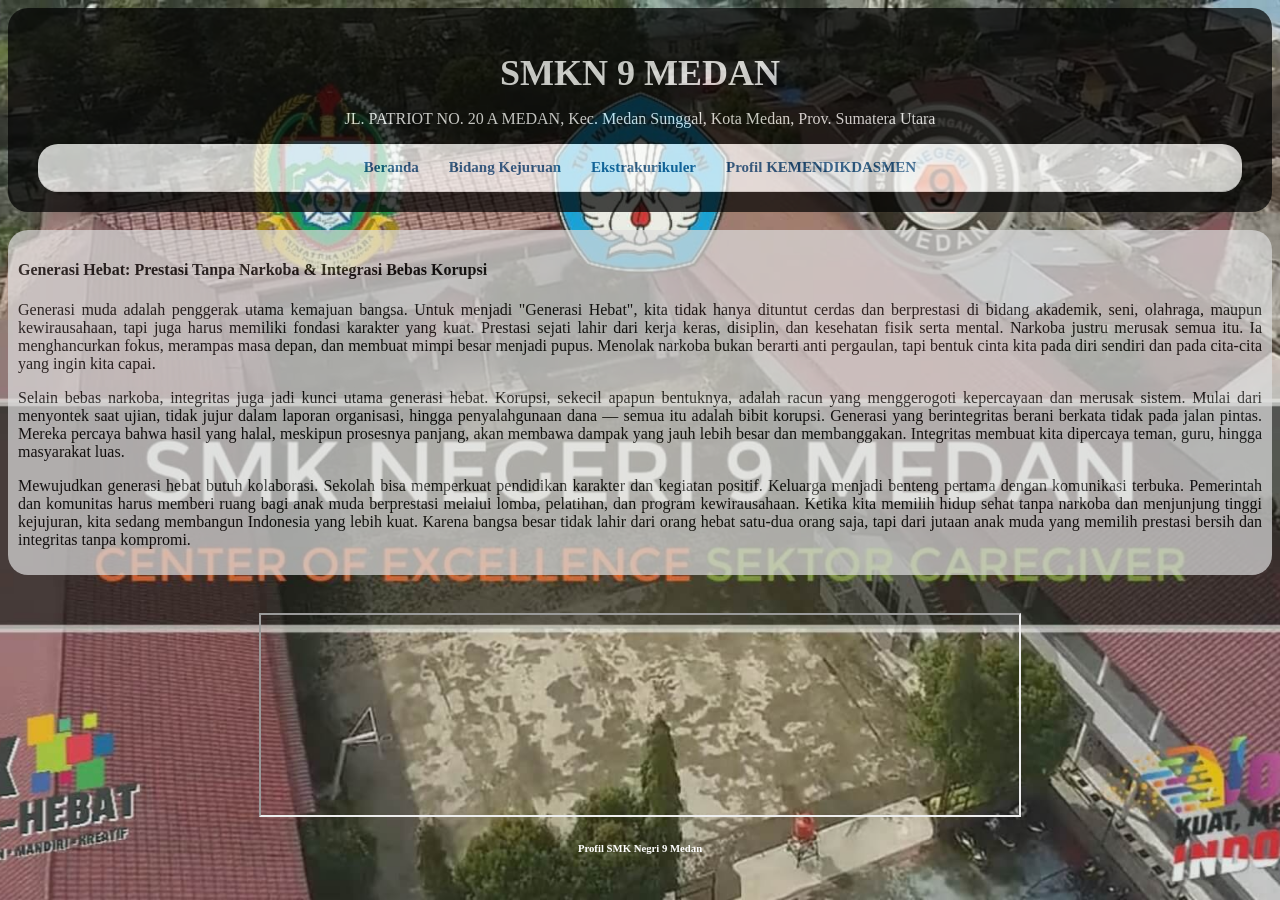
<file: index.html>
<!DOCTYPE html>

<html>

<head>
  <meta http-equiv="CONTENT-TYPE" content="text/html; charset=UTF-8">
  <title>Website_Sekolah</title>

  <link rel="stylesheet" href="index.css">
</head>

<body>
  
    <header class="banner">
    <h1>SMKN 9 MEDAN</h1>
    <p>JL. PATRIOT NO. 20 A MEDAN, Kec. Medan Sunggal, Kota Medan, Prov. Sumatera Utara</p>
  <nav class="menu">
    <a href="index.html">Beranda</a>
    <a href="jurusan.html">Bidang Kejuruan</a>
    <a href="ekskul.html">Ekstrakurikuler</a>
    <a href="https://sekolah.data.kemendikdasmen.go.id/profil-sekolah/344E5C7B-B1DE-4F77-BB3D-430D4CFD1A18">Profil KEMENDIKDASMEN</a>
    </header>
  
  <br>
  
  <article>

        <h4>
            Generasi Hebat: Prestasi Tanpa Narkoba & Integrasi Bebas Korupsi
        </h4>
        
        <p>
            Generasi muda adalah penggerak utama kemajuan bangsa. Untuk menjadi "Generasi Hebat", kita tidak hanya dituntut cerdas dan berprestasi di bidang akademik, seni, olahraga, maupun kewirausahaan, tapi juga harus memiliki fondasi karakter yang kuat. Prestasi sejati lahir dari kerja keras, disiplin, dan kesehatan fisik serta mental. Narkoba justru merusak semua itu. Ia menghancurkan fokus, merampas masa depan, dan membuat mimpi besar menjadi pupus. Menolak narkoba bukan berarti anti pergaulan, tapi bentuk cinta kita pada diri sendiri dan pada cita-cita yang ingin kita capai.
        </p>
        
        <p>
            Selain bebas narkoba, integritas juga jadi kunci utama generasi hebat. Korupsi, sekecil apapun bentuknya, adalah racun yang menggerogoti kepercayaan dan merusak sistem. Mulai dari menyontek saat ujian, tidak jujur dalam laporan organisasi, hingga penyalahgunaan dana — semua itu adalah bibit korupsi. Generasi yang berintegritas berani berkata tidak pada jalan pintas. Mereka percaya bahwa hasil yang halal, meskipun prosesnya panjang, akan membawa dampak yang jauh lebih besar dan membanggakan. Integritas membuat kita dipercaya teman, guru, hingga masyarakat luas.
        </p>

        <p>
            Mewujudkan generasi hebat butuh kolaborasi. Sekolah bisa memperkuat pendidikan karakter dan kegiatan positif. Keluarga menjadi benteng pertama dengan komunikasi terbuka. Pemerintah dan komunitas harus memberi ruang bagi anak muda berprestasi melalui lomba, pelatihan, dan program kewirausahaan. Ketika kita memilih hidup sehat tanpa narkoba dan menjunjung tinggi kejujuran, kita sedang membangun Indonesia yang lebih kuat. Karena bangsa besar tidak lahir dari orang hebat satu-dua orang saja, tapi dari jutaan anak muda yang memilih prestasi bersih dan integritas tanpa kompromi.
        </p>
    
  </article>
  
  <br>
  
  <div class="video">
    
    <iframe src="https://www.youtube.com/embed/hvBKkJvCwF8?si=c5Os4i4S0e9K0bJj" width="60%" height="200" title="Profil SMKN9 Medan" allowfullscreen></iframe>
    <h6 style="color: white; outline: color(black);">Profil SMK Negri 9 Medan</h6>
  </div>

</body>

</html>
</file>
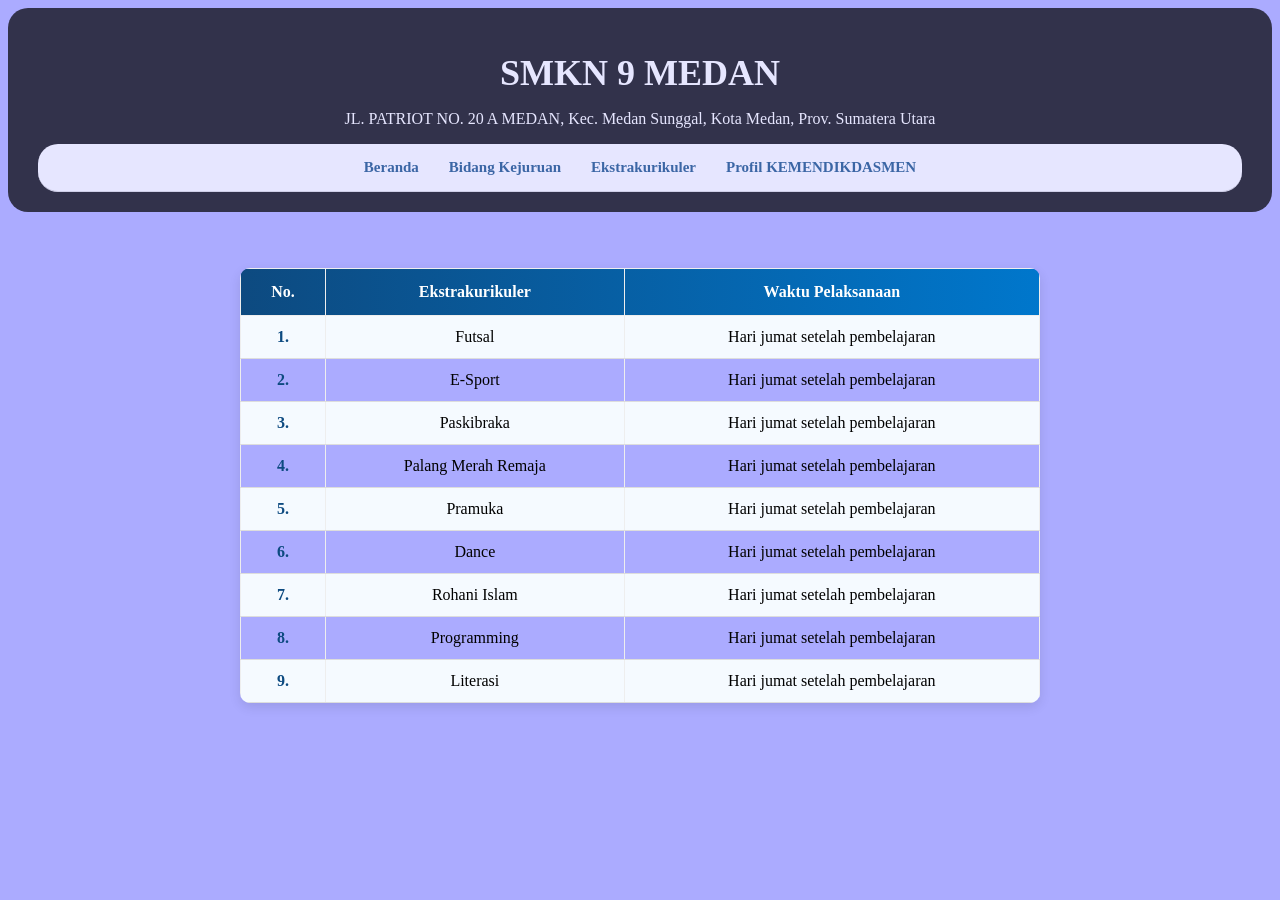
<file: ekskul.html>
<!DOCTYPE html>
<html lang="en">
<head>
    <meta charset="UTF-8">
    <meta name="viewport" content="width=device-width, initial-scale=1.0">
    <title>ekskul</title>

    <link rel="stylesheet" href="ekskul.css">
</head>

<body>

    <header class="banner">

        <h1>SMKN 9 MEDAN</h1>
        <p>JL. PATRIOT NO. 20 A MEDAN, Kec. Medan Sunggal, Kota Medan, Prov. Sumatera Utara</p>

        <nav class="menu">
        <a href="index.html">Beranda</a>
        <a href="jurusan.html">Bidang Kejuruan</a>
        <a href="ekskul.html">Ekstrakurikuler</a>
        <a href="https://sekolah.data.kemendikdasmen.go.id/profil-sekolah/344E5C7B-B1DE-4F77-BB3D-430D4CFD1A18">Profil KEMENDIKDASMEN</a>
        
    </header>

<br> <br>
        
     <table border="1">
        <tr>
            <th>No.</th>
            <th>Ekstrakurikuler</th>
            <th>Waktu Pelaksanaan</th>
        </tr>

        <tr>
            <td>1.</td>
            <td>Futsal</td>
            <td>Hari jumat setelah pembelajaran</td>
        </tr>

        <tr>
            <td>2.</td>
            <td>E-Sport</td>
            <td>Hari jumat setelah pembelajaran</td>
        </tr>

        <tr>
            <td>3.</td>
            <td>Paskibraka</td>
            <td>Hari jumat setelah pembelajaran</td>
        </tr>

        <tr>
            <td>4.</td>
            <td>Palang Merah Remaja</td>
            <td>Hari jumat setelah pembelajaran</td>
        </tr>

        <tr>
            <td>5.</td>
            <td>Pramuka</td>
            <td>Hari jumat setelah pembelajaran</td>
        </tr>

        <tr>
            <td>6.</td>
            <td>Dance</td>
            <td>Hari jumat setelah pembelajaran</td>
        </tr>

        <tr>
            <td>7.</td>
            <td>Rohani Islam</td>
            <td>Hari jumat setelah pembelajaran</td>
        </tr>

        <tr>
            <td>8.</td>
            <td>Programming</td>
            <td>Hari jumat setelah pembelajaran</td>
        </tr>

        <tr>
            <td>9.</td>
            <td>Literasi</td>
            <td>Hari jumat setelah pembelajaran</td>
        </tr>
        
    </table>

</body>

</html>
</file>
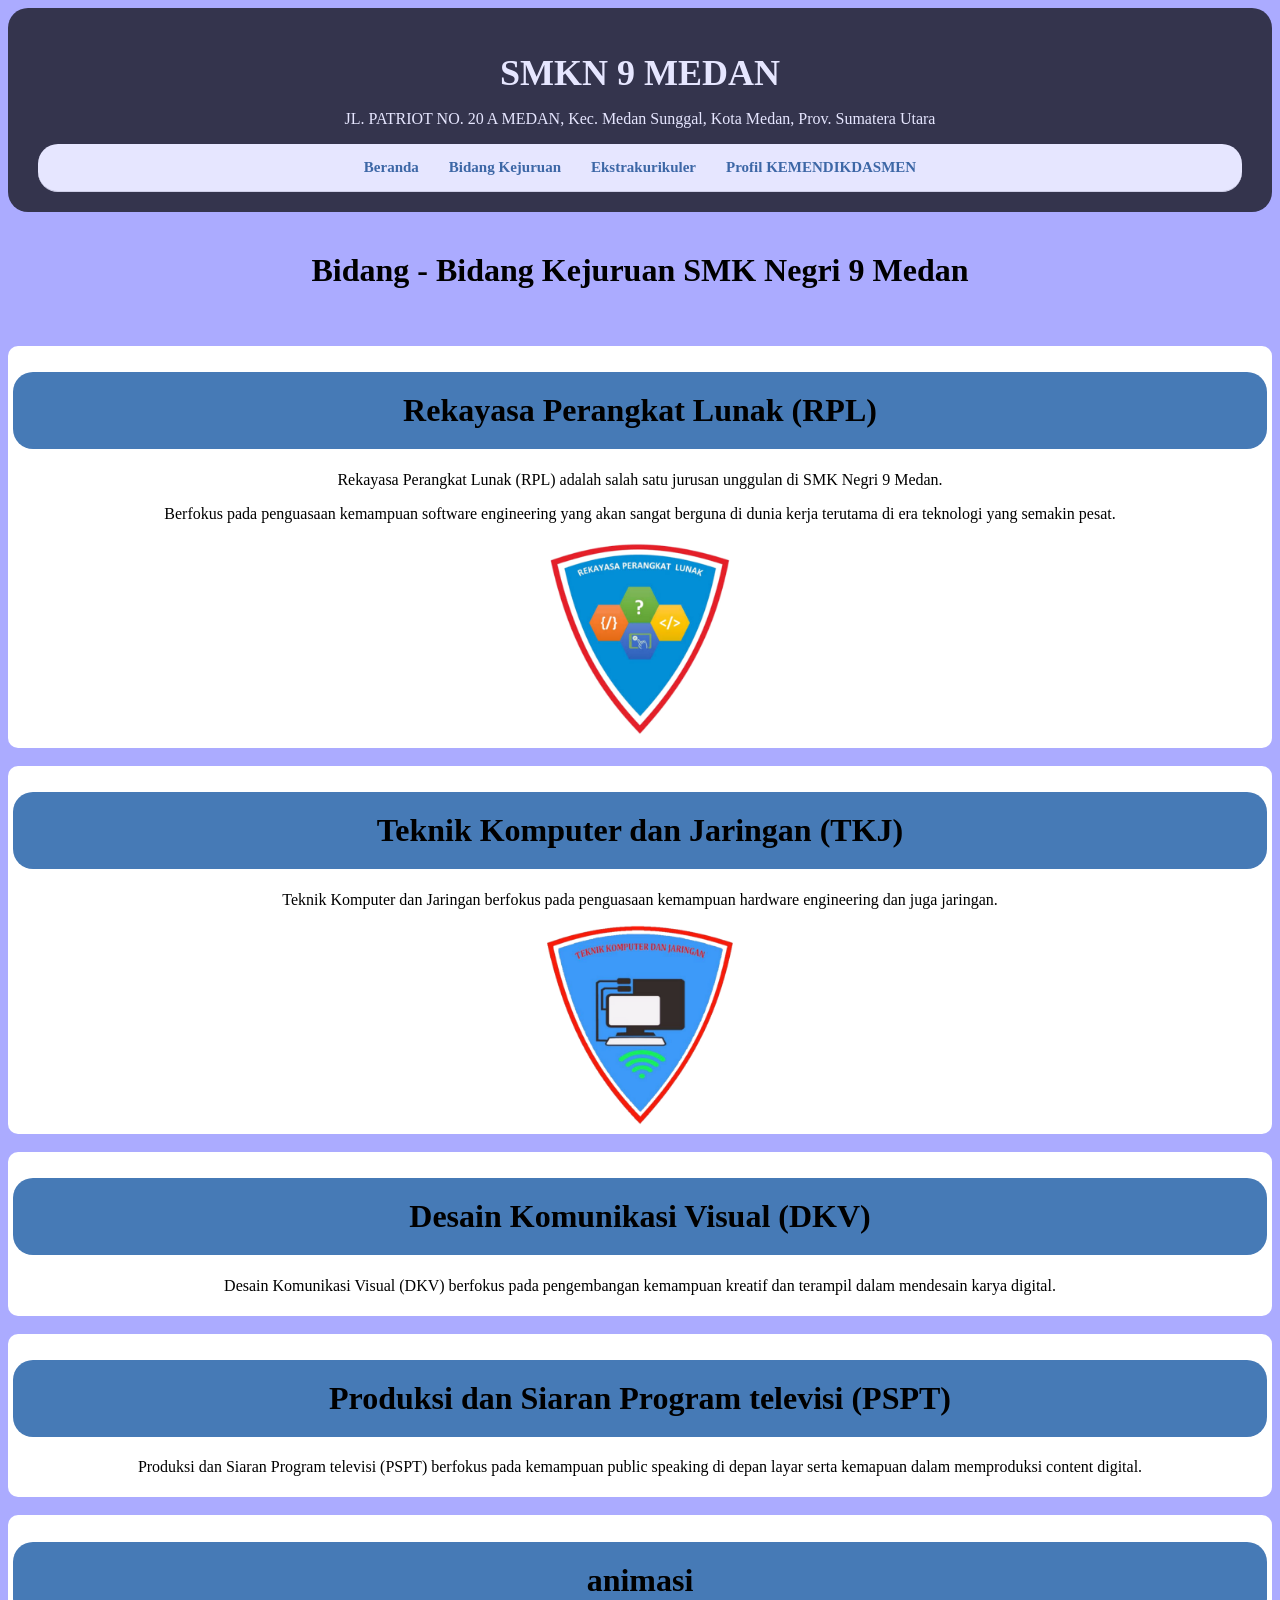
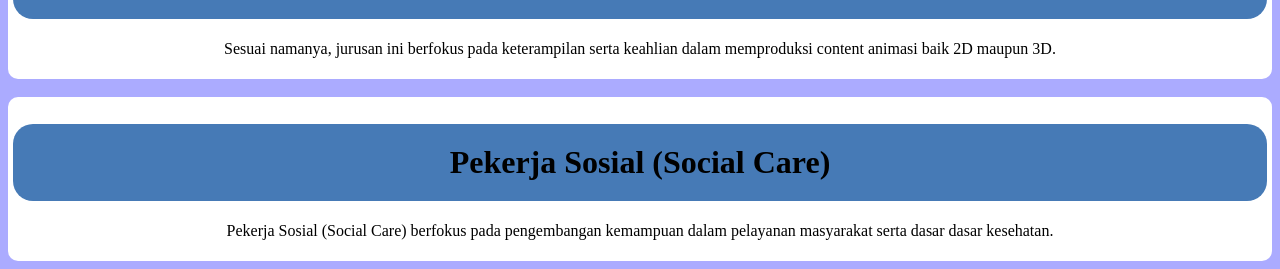
<file: jurusan.html>
<!DOCTYPE html>
<html lang="en">
<head>
    <meta charset="UTF-8">
    <meta name="viewport" content="width=device-width, initial-scale=1.0">
    <title>jurusan</title>

    <link rel="stylesheet" href="jurusan.css">
</head>

<body>

    <header class="banner">

        <h1>SMKN 9 MEDAN</h1>
        <p>JL. PATRIOT NO. 20 A MEDAN, Kec. Medan Sunggal, Kota Medan, Prov. Sumatera Utara</p>

        <nav class="menu">
        <a href="index.html">Beranda</a>
        <a href="jurusan.html">Bidang Kejuruan</a>
        <a href="ekskul.html">Ekstrakurikuler</a>
        <a href="https://sekolah.data.kemendikdasmen.go.id/profil-sekolah/344E5C7B-B1DE-4F77-BB3D-430D4CFD1A18">Profil KEMENDIKDASMEN</a>
        
    </header>
  
     <br>

        <div class="judul">
            <h1>Bidang - Bidang Kejuruan SMK Negri 9 Medan</h1>
        </div>

        <br><br>

        <div class="RPL">
            <h1>Rekayasa Perangkat Lunak (RPL)</h1>
            <p>Rekayasa Perangkat Lunak (RPL) adalah salah satu jurusan unggulan
                di SMK Negri 9 Medan.
            </p>
        <p>
            Berfokus pada penguasaan kemampuan software engineering
            yang akan sangat berguna di dunia kerja terutama di era teknologi yang semakin pesat.
        </p>
        <img src="rpl.png" height="200" width="200">
        </div>

        <br>

        <div class="TKJ">
            <h1>Teknik Komputer dan Jaringan (TKJ)</h1>
            <p>
                Teknik Komputer dan Jaringan berfokus pada penguasaan kemampuan
                hardware engineering dan juga jaringan.
            </p>
            <img src="tkj.png" height="200" width="200">
        </div>

        <br>

        <div class="DKV">
            <h1>Desain Komunikasi Visual (DKV)</h1>
            <p>
                Desain Komunikasi Visual (DKV) berfokus pada pengembangan kemampuan
                kreatif dan terampil dalam mendesain karya digital.
            </p>
        </div>

        <br>

        <div class="PSPT">
            <h1>Produksi dan Siaran Program televisi (PSPT)</h1>
            <p>
                Produksi dan Siaran Program televisi (PSPT) berfokus pada kemampuan public speaking 
                di depan layar serta kemapuan dalam memproduksi content digital.
            </p>
        </div>

        <br>

        <div class="animasi">
            <h1>animasi</h1>
            <p>
                Sesuai namanya, jurusan ini berfokus pada keterampilan serta
                keahlian dalam memproduksi content animasi baik 2D maupun 3D.
            </p>
        </div>

        <br>

        <div class="Peksos">
            <h1>Pekerja Sosial (Social Care)</h1>
            <p>
                Pekerja Sosial (Social Care) berfokus pada pengembangan kemampuan dalam
                pelayanan masyarakat serta dasar dasar kesehatan.
            </p>
        </div>

</body>

</html>
</file>
<file: index.css>
body 
{
  background-image: url('bg.jpg');
  background-size: cover;
  background-position: center;
  background-repeat: no-repeat;
  background-attachment: fixed;
}

header
{
  text-align: center;
  color: white;
}

article
{
    background-color: #ddd;
    padding: 10px;
    border-radius: 20px;
    opacity: 70%;
    text-align: justify;
}

table
{
    width: 500px;
    margin: 20px auto;
    justify-content: center;
}

.video
{
    display: flex;
    flex-direction: column;
    align-items: center;
    margin: 20px 0;
}

audio
{
    display: flex;
    flex-direction: column;
    margin: 20px auto;
}

.footer
{
  background: white;
  padding: 15px 0;
  border-radius: 10px;
  opacity: 70%;
}

nav 
{
  display: flex;
  justify-content: center;
  gap: 30px;
}

.*
{
  margin: 0;
  padding: 0;
  box-sizing: border-box;
  font-family: Arial, sans-serif;
}

.banner 
{
  background-color: #000000;
  color: rgb(255, 255, 255);
  text-align: center; 
  padding: 20px 30px;
  opacity: 70%;

  border-radius: 20px;
  
}

.banner h1 
{
  font-size: 36px;
  font-weight: bold;
  margin-bottom: 10px;
}

.banner p 
{
  font-size: 16px;
}


.menu 
{
  background-color: white;
  display: flex; 
  justify-content: center; 
  gap: 30px; 
  padding: 15px 0;
  border-bottom: 1px solid #ddd; 
  position: sticky; 
  top: 0;
  z-index: 100;
  box-shadow: 0 2px 4px rgba(0,0,0,0.05); 
  border-radius: 20px;
}

.menu a 
{
  text-decoration: none;
  color: #0d4a80;
  font-weight: bold;
  font-size: 15px;
  transition: 0.3s;
}

.menu a:hover
{
  color: #ff6600; 
}


.main 
{
  padding: 50px 20px;
  text-align: center;
  min-height: 1000px;
  background: #f5f5f5;
}
</file>
<file: ekskul.css>
nav 
{
  display: flex;
  justify-content: center;
  gap: 30px;
}

.*
{
  margin: 0;
  padding: 0;
  box-sizing: border-box;
  font-family: Arial, sans-serif;
}

.banner 
{
  background-color: #000000;
  color: rgb(255, 255, 255);
  text-align: center; 
  padding: 20px 30px;
  opacity: 70%;

  border-radius: 20px;
  
}

.banner h1 
{
  font-size: 36px;
  font-weight: bold;
  margin-bottom: 10px;
}

.banner p 
{
  font-size: 16px;
}


.menu 
{
  background-color: white;
  display: flex; 
  justify-content: center; 
  gap: 30px; 
  padding: 15px 0;
  border-bottom: 1px solid #ddd; 
  position: sticky; 
  top: 0;
  z-index: 100;
  box-shadow: 0 2px 4px rgba(0,0,0,0.05); 
  border-radius: 20px;
}

.menu a 
{
  text-decoration: none;
  color: #0d4a80;
  font-weight: bold;
  font-size: 15px;
  transition: 0.3s;
}

.menu a:hover
{
  color: #ff6600; 
}


.main 
{
  padding: 50px 20px;
  text-align: center;
  min-height: 1000px;
  background: #f5f5f5;
}

body
{
    background-color: rgba(0, 0, 255, 0.329);
}

table 
{
  width: 100%;
  max-width: 800px;
  margin: 20px auto;
  border-collapse: collapse;
  border: none;
  border-radius: 10px;
  overflow: hidden;
  box-shadow: 0 4px 12px rgba(0, 0, 0, 0.1);
}

table tr:first-child 
{
  background: linear-gradient(90deg, #0d4a80, #0077cc);
  color: #fff;
}

table th 
{
  padding: 14px;
  text-align: center;
  font-size: 16px;
  font-weight: 600;
}


table td 
{
  padding: 12px;
  text-align: center;
  border-bottom: 1px solid #ddd;
}

table tr:nth-child(even) 
{
  background-color: #f5faff;
}

table td:first-child 
{
  font-weight: bold;
  color: #0d4a80;
  width: 60px;
}
</file>
<file: jurusan.css>
nav 
{
  display: flex;
  justify-content: center;
  gap: 30px;
}

.*
{
  margin: 0;
  padding: 0;
  box-sizing: border-box;
  font-family: Arial, sans-serif;
}

.banner 
{
  background-color: #000000;
  color: rgb(255, 255, 255);
  text-align: center; 
  padding: 20px 30px;
  opacity: 70%;

  border-radius: 20px;
  
}

.banner h1 
{
  font-size: 36px;
  font-weight: bold;
  margin-bottom: 10px;
}

.banner p 
{
  font-size: 16px;
}


.menu 
{
  background-color: white;
  display: flex; 
  justify-content: center; 
  gap: 30px; 
  padding: 15px 0;
  border-bottom: 1px solid #ddd; 
  position: sticky; 
  top: 0;
  z-index: 100;
  box-shadow: 0 2px 4px rgba(0,0,0,0.05); 
  border-radius: 20px;
}

.menu a 
{
  text-decoration: none;
  color: #0d4a80;
  font-weight: bold;
  font-size: 15px;
  transition: 0.3s;
}

.menu a:hover
{
  color: #ff6600; 
}


.main 
{
  padding: 50px 20px;
  text-align: center;
  min-height: 1000px;
  background: #f5f5f5;
}

body
{
    background-color: rgba(0, 0, 255, 0.329);
}

.judul
{
    text-align: center;
}

.RPL h1
{
    background-color: rgb(70, 122, 182);
    padding: 20px;
    border-radius: 20px;
}

.RPL
{
    background-color: white;
    padding: 5px;
    border-radius: 10px;
    text-align: center;
}

.TKJ h1
{
    background-color: rgb(70, 122, 182);
    padding: 20px;
    border-radius: 20px;
}

.TKJ
{
    background-color: white;
    padding: 5px;
    border-radius: 10px;
    text-align: center;
}

.DKV h1
{
    background-color: rgb(70, 122, 182);
    padding: 20px;
    border-radius: 20px;
}

.DKV
{
    background-color: white;
    padding: 5px;
    border-radius: 10px;
    text-align: center;
}

.PSPT h1
{
    background-color: rgb(70, 122, 182);
    padding: 20px;
    border-radius: 20px;
}

.PSPT
{
    background-color: white;
    padding: 5px;
    border-radius: 10px;
    text-align: center;
}

.animasi h1
{
    background-color: rgb(70, 122, 182);
    padding: 20px;
    border-radius: 20px;
}

.animasi
{
    background-color: white;
    padding: 5px;
    border-radius: 10px;
    text-align: center;
}

.Peksos h1
{
    background-color: rgb(70, 122, 182);
    padding: 20px;
    border-radius: 20px;
}

.Peksos
{
    background-color: white;
    padding: 5px;
    border-radius: 10px;
    text-align: center;
}
</file>
